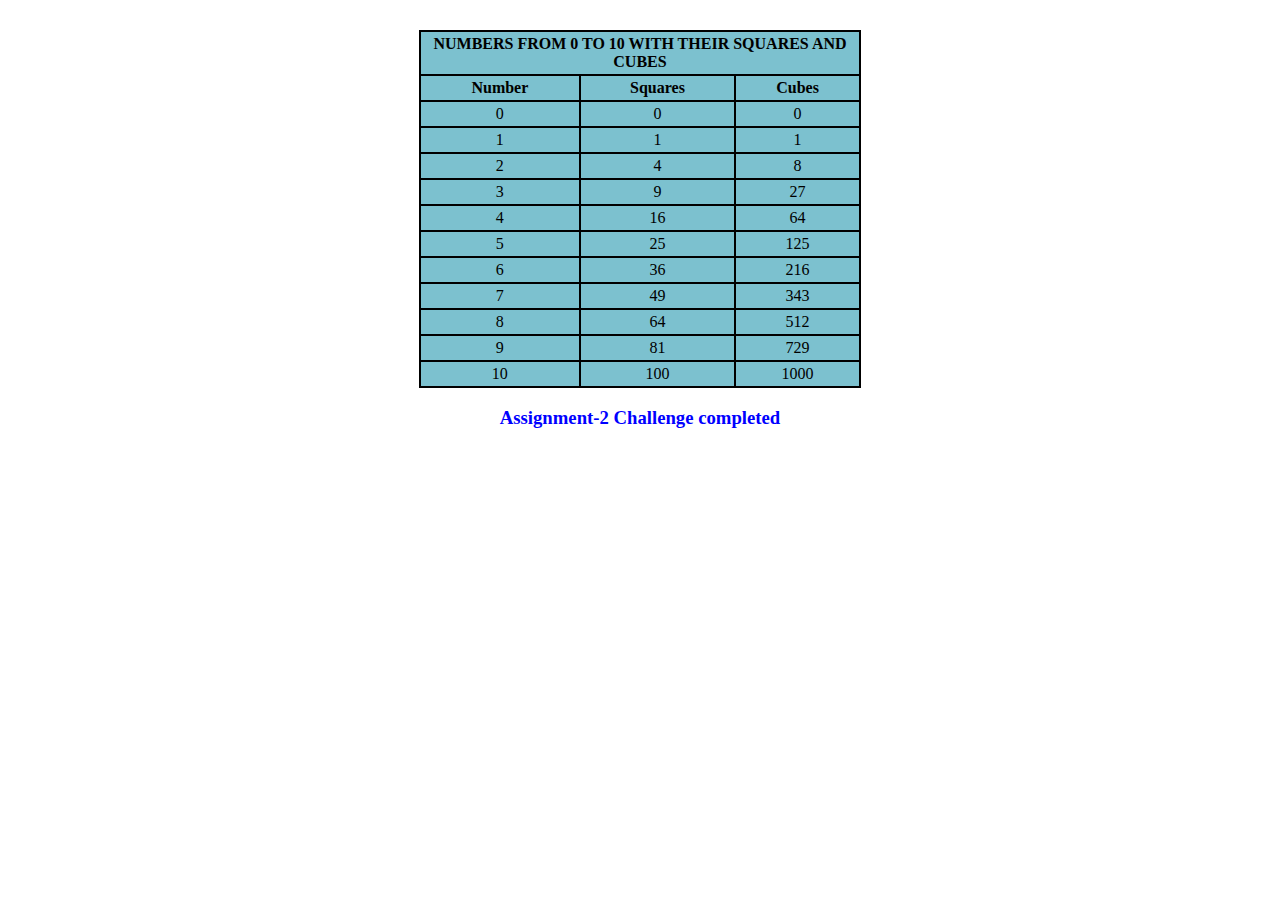
<file: Assignment 2/index.html>
<!DOCTYPE html>
<html>
<head>
	<link rel ="stylesheet" href="style.css">
	<title>Squares and Cubes</title>
</head>
	<body>
		<table style width="35%" align="center">
			<tr>
				<th colspan="3"> NUMBERS FROM 0 TO 10 WITH THEIR 
				SQUARES AND CUBES </th>
			</tr>
			<tr>
				<th>Number</th>
				<th>Squares</th>
				<th>Cubes</th>
			</tr>

			<script type="text/javascript">
				for(var i=0;i<=10;i++)
				{
					document.write("<tr align='center'><td>" + i + "</td><td>" + i*i +"</td><td>" + i*i*i + "</td></tr>")
				}

			</script>
		</table>
   		 	<h3 style="color:blue" align="center"><blink>Assignment-2 Challenge completed</blink></h3>
	</body>
</html>
</file>
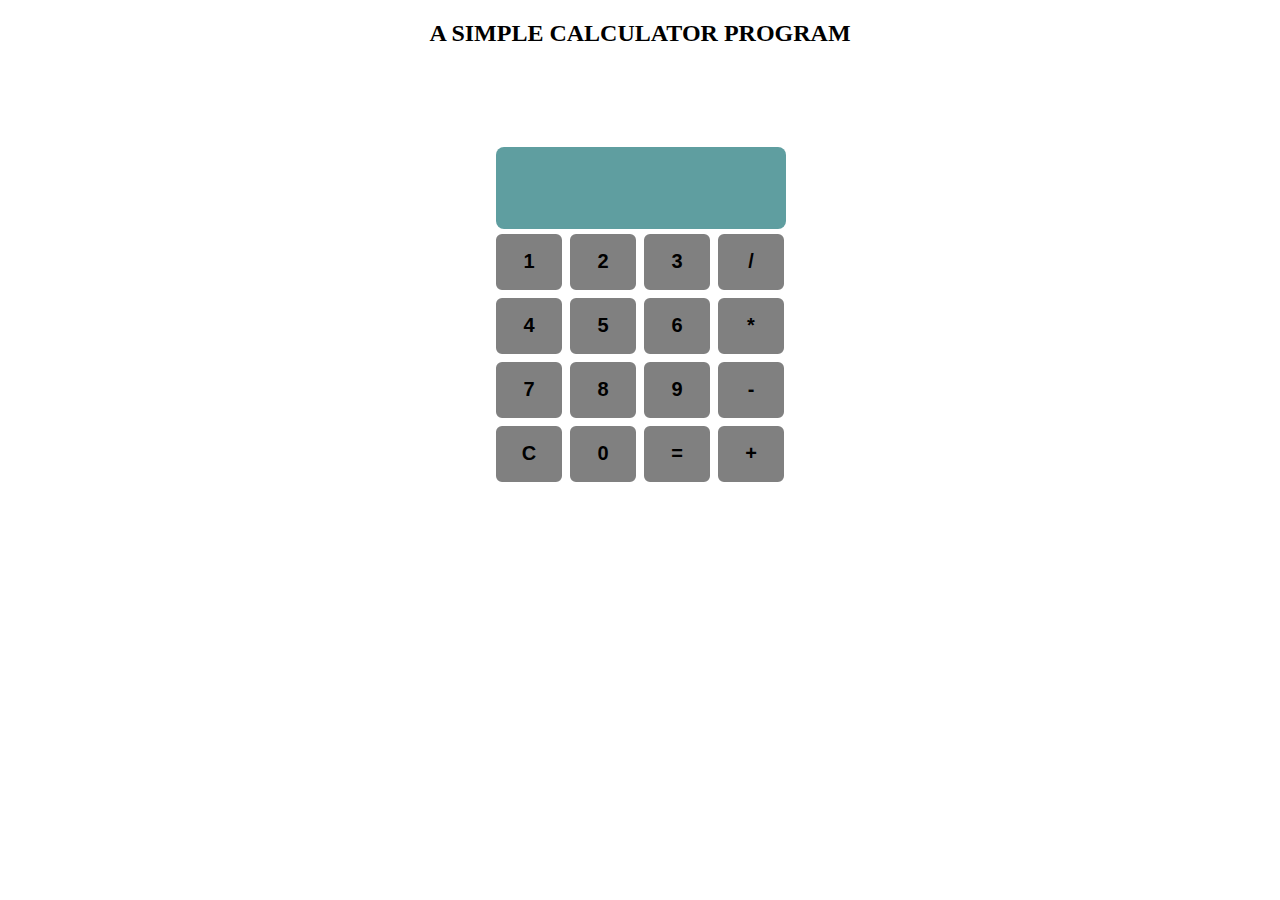
<file: Assignment-1/index.html>
<!DOCTYPE html>
<html lang="en">
<head>
    <meta charset="UTF-8">
    <meta name="viewport" content="width=device-width, initial-scale=1.0">
    <link rel = "stylesheet" type="text/css" href="style.css">
    <title>Calculator</title>
</head>
<body>
    <h2 style="text-align: center">A SIMPLE CALCULATOR PROGRAM</h2>

    <div id="main">

        <form name="form">
            <input name="textview"> 
        </form>
            <table>
                <tr>
                    <td><input type="button" class="button" value="1" onClick="insert(1)"></td>
                    <td><input type="button" class="button" value="2" onClick="insert(2)"></td>
                    <td><input type="button" class="button" value="3" onClick="insert(3)"></td>
                    <td><input type="button" class="button" value="/" onClick="insert('/')"></td>

                </tr>
                <tr>
                    <td><input type="button" class="button" value="4" onClick="insert(4)"></td>
                    <td><input type="button" class="button" value="5" onClick="insert(5)"></td>
                    <td><input type="button" class="button" value="6" onClick="insert(6)"></td>
                    <td><input type="button" class="button" value="*" onClick="insert('*')"></td>
                    

                </tr>
                <tr>
                    <td><input type="button" class="button" value="7" onClick="insert(7)"></td>
                    <td><input type="button" class="button" value="8" onClick="insert(8)"></td>
                    <td><input type="button" class="button" value="9" onClick="insert(9)"></td>
                    <td><input type="button" class="button" value="-" onClick="insert('-')"></td>

                </tr>
                <tr>
                    
                    <td><input type="button" class="button" value="C" onClick="c()"></td>
                    <td><input type="button" class="button" value="0" onClick="insert(0)"></td>
                    <td><input type="button" class="button" value="=" onClick="equal('=')"></td>
                    <td><input type="button" class="button" value="+" onClick="insert('+')"></td>

                </tr>
            </table>
        </div>
    <script src= "script.js"></script>
</body>
</html>
</file>
<file: Assignment 2/style.css>
table,th,td{
	border-collapse: collapse;
	background-color: #7CC1CF;
	border:2px solid black;
	padding : 3px;
}

table{
	margin-top: 30px;
}

blink{
    animation: blinker 0.4s linear infinite;
    color: blue;
}
@keyframes blinker {  
    50% { opacity: 0; }
}
</file>
<file: Assignment-1/style.css>
body{
            background: white;
        }

.button {
        background: grey;
        background-color: grey;
        border: 2px solid white;
        font-family: 'OpenSans',sans-serif;
        font-size: 20px;
        font-weight: bold;
        height: 60px;
        width: 70px;
        border-radius:8px;
    }

.button:hover {
        background-color:orange;
    }

form>input{
        background-color: cadetblue;
        height: 80px;
        width: 286px;
        border-radius: 8px;
        border: none;
        margin-left:488px;
        margin-top: 80px;
        font-size: 20px;
        text-align: right;
    }

table{
        margin:auto;   
        border-width: 30px; 
        border-color: grey;
        }
</file>
